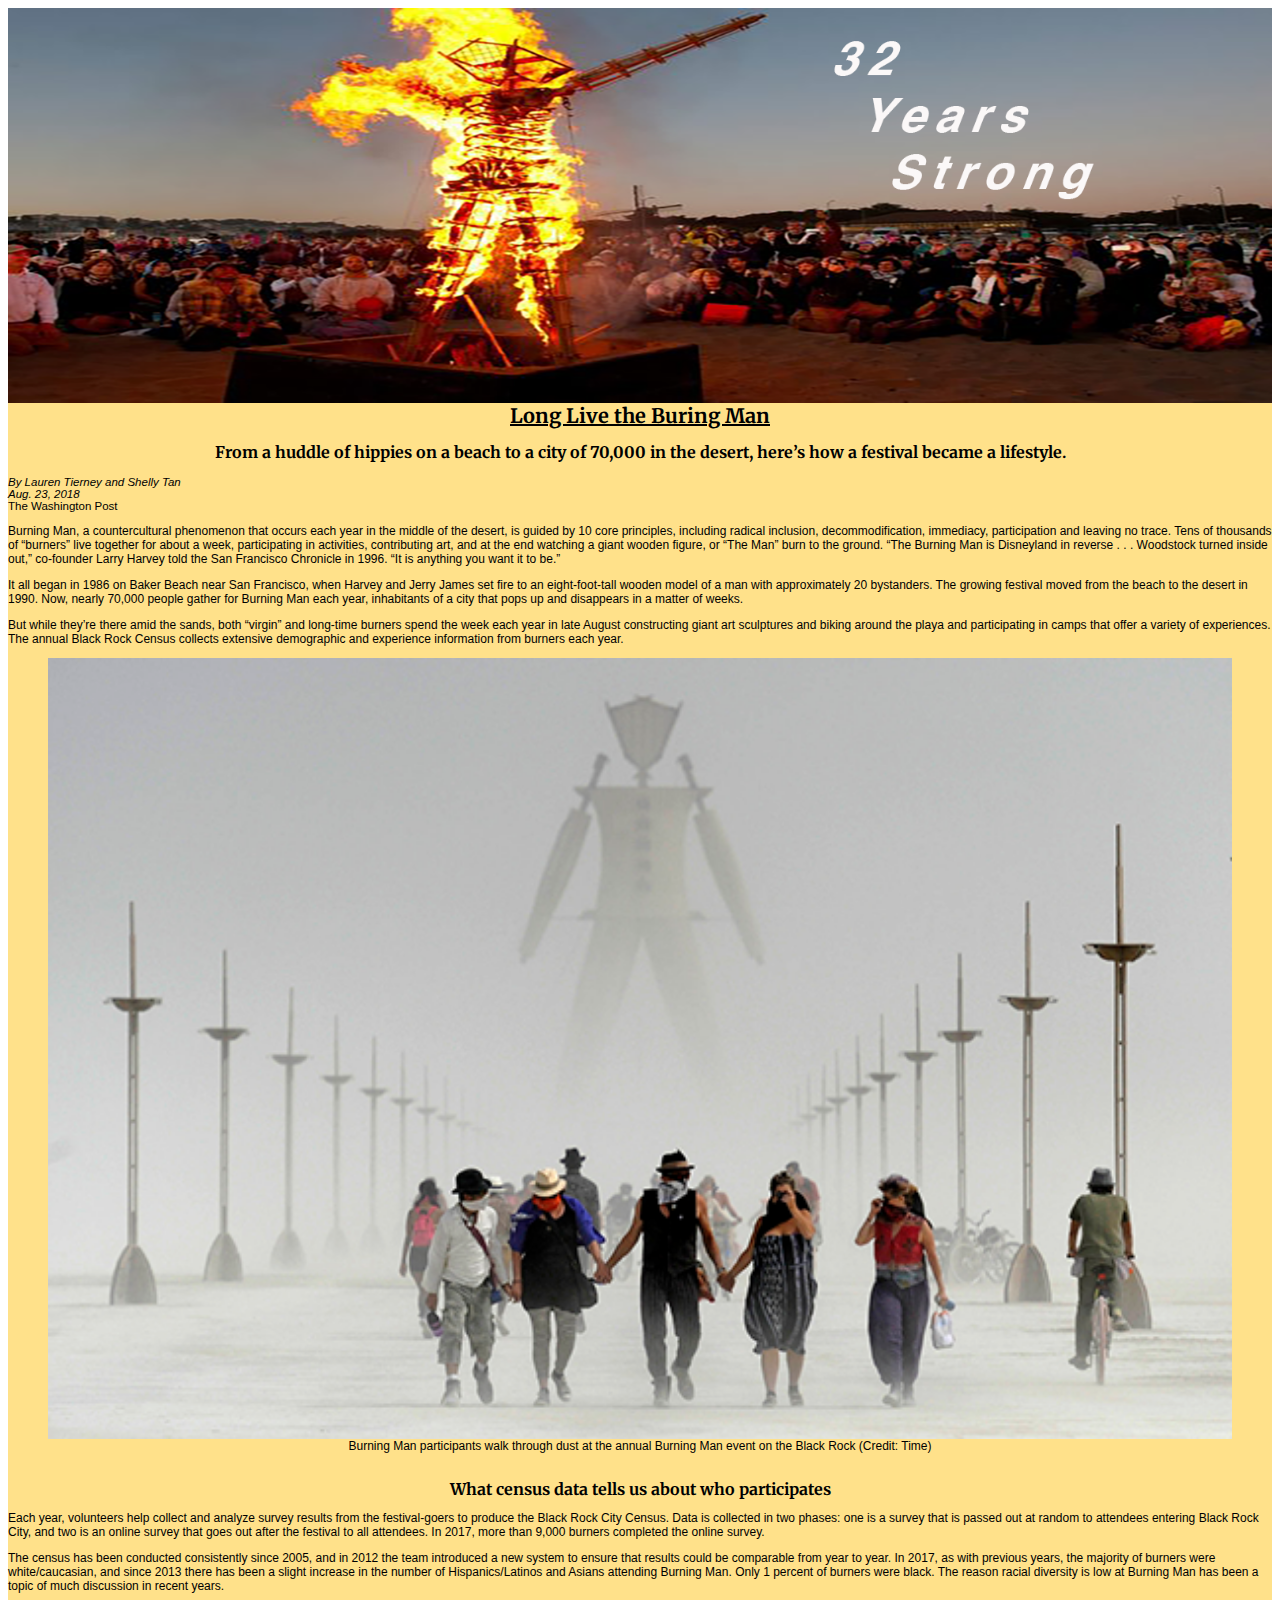
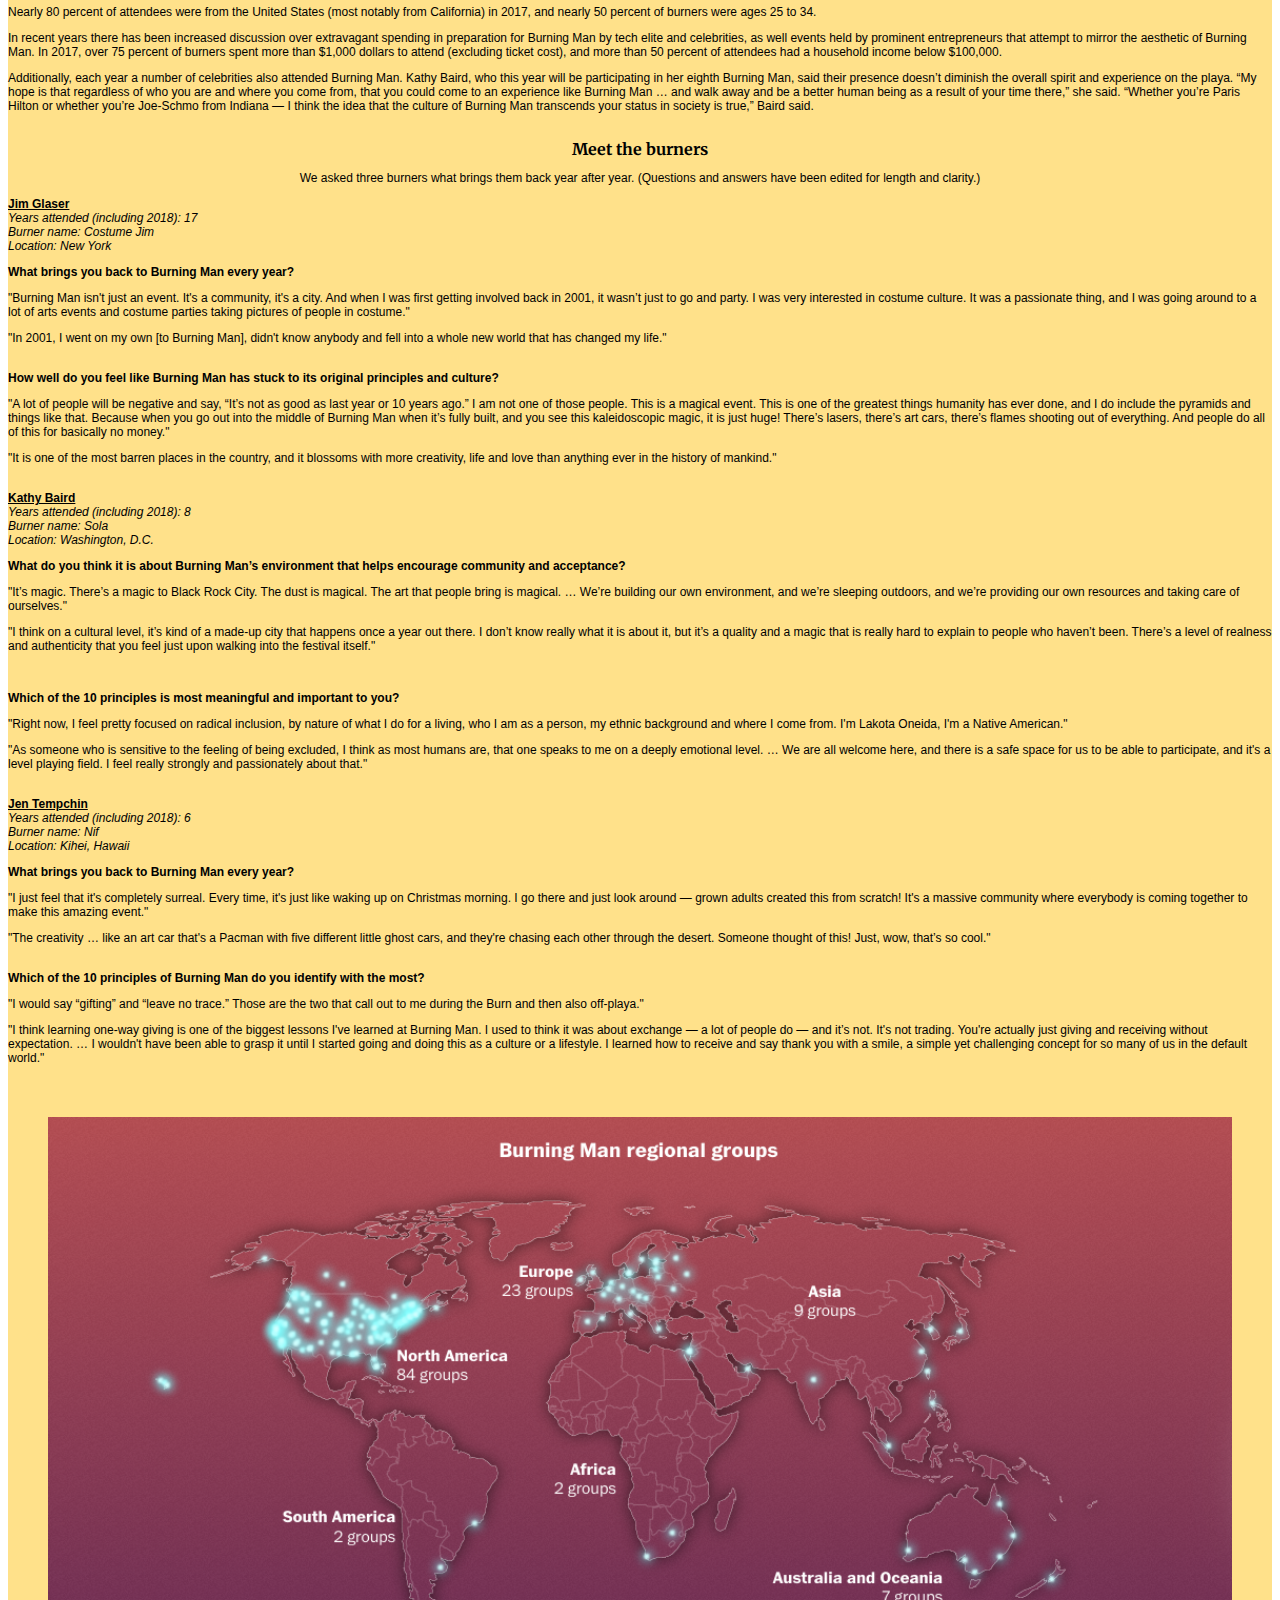
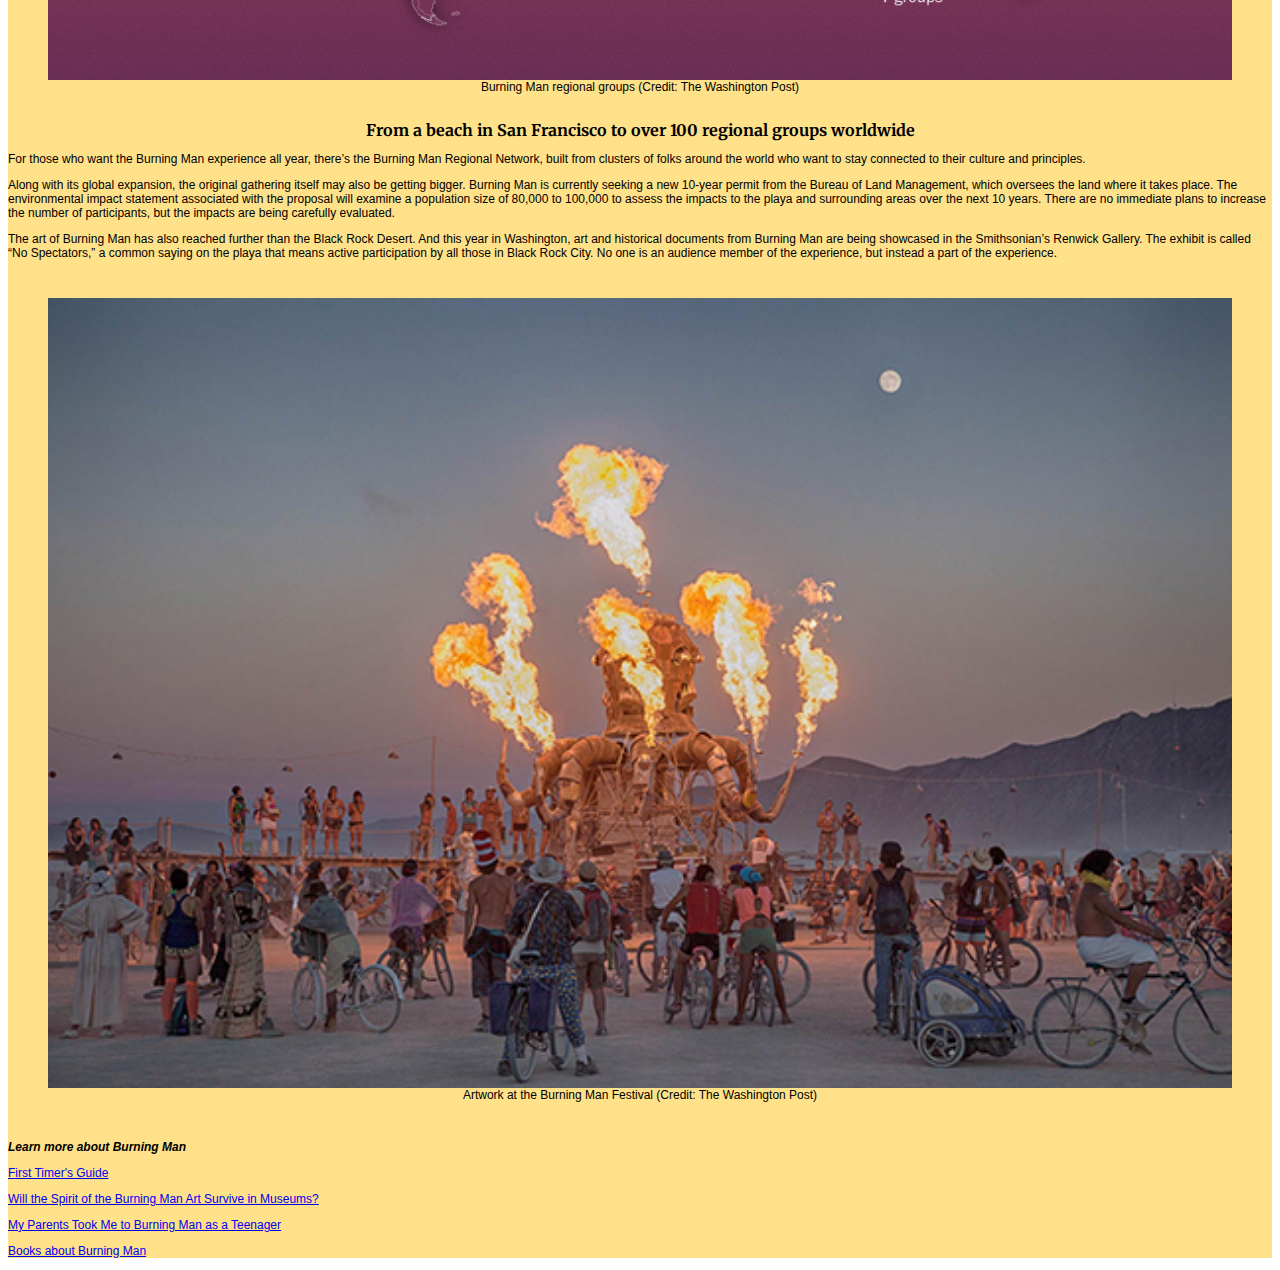
<file: Midterm/Midterm:index.html>
<!DOCTYPE>
<html lang="en">
  <head>
    <title></title>
    <link href="midtermstyle.css" type="text/css" rel="stylesheet">
    <link href="https://fonts.googleapis.com/css?family=Merriweather" rel="stylesheet">
  </head>
  <body>
    <div id="body">
      <div class="jumbotron">
       <img src="midtermbanner2.png" alt= "Banner" width= "100%">
      </div>
      <div class="headline"><strong>Long Live the Buring Man</strong></div>
<br>
      <div class="Subhead">From a huddle of hippies on a beach to a city of 70,000 in the desert, here’s how a festival became a lifestyle.</div>
<br>
      <div id="byline"><i>By Lauren Tierney and Shelly Tan</i></div>
      <div id="date"><i>Aug. 23, 2018</i><br>
      The Washington Post</div>

      <p>Burning Man, a countercultural phenomenon that occurs each year in the middle of the desert, is guided by 10 core principles, including radical inclusion, decommodification, immediacy, participation and leaving no trace. Tens of thousands of “burners” live together for about a week, participating in activities, contributing art, and at the end watching a giant wooden figure, or “The Man” burn to the ground. “The Burning Man is Disneyland in reverse . . . Woodstock turned inside out,” co-founder Larry Harvey told the San Francisco Chronicle in 1996. “It is anything you want it to be.”</p>

      <p>It all began in 1986 on Baker Beach near San Francisco, when Harvey and Jerry James set fire to an eight-foot-tall wooden model of a man with approximately 20 bystanders. The growing festival moved from the beach to the desert in 1990. Now, nearly 70,000 people gather for Burning Man each year, inhabitants of a city that pops up and disappears in a matter of weeks.</p>

      <p>But while they’re there amid the sands, both “virgin” and long-time burners spend the week each year in late August constructing giant art sculptures and biking around the playa and participating in camps that offer a variety of experiences. The annual Black Rock Census collects extensive demographic and experience information from burners each year.</p>
    <figure>
      <img src="burning-man-time-photo.png" alt="Burning Man participants walk through dust at the annual Burning Man event on the Black Rock" width="100%">
      <figcaption>Burning Man participants walk through dust at the annual Burning Man event on the Black Rock (Credit: Time)</figcaption>
    </figure>
<br>
      <div class="Subhead">What census data tells us about who participates </div>

      <p>Each year, volunteers help collect and analyze survey results from the festival-goers to produce the Black Rock City Census. Data is collected in two phases: one is a survey that is passed out at random to attendees entering Black Rock City, and two is an online survey that goes out after the festival to all attendees. In 2017, more than 9,000 burners completed the online survey.</p>

      <p>The census has been conducted consistently since 2005, and in 2012 the team introduced a new system to ensure that results could be comparable from year to year. In 2017, as with previous years, the majority of burners were white/caucasian, and since 2013 there has been a slight increase in the number of Hispanics/Latinos and Asians attending Burning Man. Only 1 percent of burners were black. The reason racial diversity is low at Burning Man has been a topic of much discussion in recent years.</p>

      <p>Nearly 80 percent of attendees were from the United States (most notably from California) in 2017, and nearly 50 percent of burners were ages 25 to 34.</p>

      <p>In recent years there has been increased discussion over extravagant spending in preparation for Burning Man by tech elite and celebrities, as well events held by prominent entrepreneurs that attempt to mirror the aesthetic of Burning Man. In 2017, over 75 percent of burners spent more than $1,000 dollars to attend (excluding ticket cost), and more than 50 percent of attendees had a household income below $100,000.</p>

      <p>Additionally, each year a number of celebrities also attended Burning Man. Kathy Baird, who this year will be participating in her eighth Burning Man, said their presence doesn’t diminish the overall spirit and experience on the playa. “My hope is that regardless of who you are and where you come from, that you could come to an experience like Burning Man … and walk away and be a better human being as a result of your time there,” she said. “Whether you’re Paris Hilton or whether you’re Joe-Schmo from Indiana — I think the idea that the culture of Burning Man transcends your status in society is true,” Baird said.</p>
<br>
      <div class="Subhead">Meet the burners</div>

      <div class="burnerintro"><p>We asked three burners what brings them back year after year. (Questions and answers have been edited for length and clarity.)</p></div>

      <div class="name">Jim Glaser</div>
      <i>Years attended (including 2018): 17</i><br>
      <i>Burner name: Costume Jim</i><br>
      <i>Location: New York</i>
<br>
      <div class="question"><p>What brings you back to Burning Man every year?</p></div>

      <p>"Burning Man isn't just an event. It's a community, it's a city. And when I was first getting involved back in 2001, it wasn’t just to go and party. I was very interested in costume culture. It was a passionate thing, and I was going around to a lot of arts events and costume parties taking pictures of people in costume."</p>

      <p>"In 2001, I went on my own [to Burning Man], didn't know anybody and fell into a whole new world that has changed my life."</p>
<br>
      <div class="question">How well do you feel like Burning Man has stuck to its original principles and culture?</div>

      <p>"A lot of people will be negative and say, “It’s not as good as last year or 10 years ago.” I am not one of those people. This is a magical event. This is one of the greatest things humanity has ever done, and I do include the pyramids and things like that. Because when you go out into the middle of Burning Man when it’s fully built, and you see this kaleidoscopic magic, it is just huge! There’s lasers, there’s art cars, there’s flames shooting out of everything. And people do all of this for basically no money."</p>

      <p>"It is one of the most barren places in the country, and it blossoms with more creativity, life and love than anything ever in the history of mankind."</p>
<br>
      <div class="name">Kathy Baird</div>
      <i>Years attended (including 2018): 8</i><br>
      <i>Burner name: Sola</i><br>
      <i>Location: Washington, D.C.</i>
<br>
      <div class="question"><p>What do you think it is about Burning Man’s environment that helps encourage community and acceptance?</p></div>

      <p>"It’s magic. There’s a magic to Black Rock City. The dust is magical. The art that people bring is magical. … We’re building our own environment, and we’re sleeping outdoors, and we’re providing our own resources and taking care of ourselves."</p>

      <p>"I think on a cultural level, it’s kind of a made-up city that happens once a year out there. I don’t know really what it is about it, but it’s a quality and a magic that is really hard to explain to people who haven’t been. There’s a level of realness and authenticity that you feel just upon walking into the festival itself."</p>
<br>      
      <div class="question"><p>Which of the 10 principles is most meaningful and important to you?</p></div>

      <p>"Right now, I feel pretty focused on radical inclusion, by nature of what I do for a living, who I am as a person, my ethnic background and where I come from. I'm Lakota Oneida, I'm a Native American."</p>

      <p>"As someone who is sensitive to the feeling of being excluded, I think as most humans are, that one speaks to me on a deeply emotional level. … We are all welcome here, and there is a safe space for us to be able to participate, and it's a level playing field. I feel really strongly and passionately about that."</p>
<br>
      <div class="name">Jen Tempchin</div>
      <i>Years attended (including 2018): 6</i><br>
      <i>Burner name: Nif</i><br>
      <i>Location: Kihei, Hawaii</i>
<br>
      <div class="question"><p>What brings you back to Burning Man every year?</p></div>

      <p>"I just feel that it's completely surreal. Every time, it's just like waking up on Christmas morning. I go there and just look around — grown adults created this from scratch! It's a massive community where everybody is coming together to make this amazing event."</p>

      <p>"The creativity … like an art car that's a Pacman with five different little ghost cars, and they're chasing each other through the desert. Someone thought of this! Just, wow, that’s so cool."</p>
<br>
      <div class="question">Which of the 10 principles of Burning Man do you identify with the most?</div>

      <p>"I would say “gifting” and “leave no trace.” Those are the two that call out to me during the Burn and then also off-playa."</p>

      <p>"I think learning one-way giving is one of the biggest lessons I've learned at Burning Man. I used to think it was about exchange — a lot of people do — and it’s not. It's not trading. You're actually just giving and receiving without expectation. … I wouldn't have been able to grasp it until I started going and doing this as a culture or a lifestyle. I learned how to receive and say thank you with a smile, a simple yet challenging concept for so many of us in the default world."</p>
<br><br>
      <figure>
        <img src="burning-man-map.png" alt="Burning Man regional groups" width="100%">
        <figcaption>Burning Man regional groups (Credit: The Washington Post)</figcaption>
      </figure>
<br>
      <div class="Subhead">From a beach in San Francisco to over 100 regional groups worldwide</div>

      <p>For those who want the Burning Man experience all year, there’s the Burning Man Regional Network, built from clusters of folks around the world who want to stay connected to their culture and principles.</p>

      <p>Along with its global expansion, the original gathering itself may also be getting bigger. Burning Man is currently seeking a new 10-year permit from the Bureau of Land Management, which oversees the land where it takes place. The environmental impact statement associated with the proposal will examine a population size of 80,000 to 100,000 to assess the impacts to the playa and surrounding areas over the next 10 years. There are no immediate plans to increase the number of participants, but the impacts are being carefully evaluated.</p>

      <p>The art of Burning Man has also reached further than the Black Rock Desert. And this year in Washington, art and historical documents from Burning Man are being showcased in the Smithsonian’s Renwick Gallery. The exhibit is called “No Spectators,” a common saying on the playa that means active participation by all those in Black Rock City. No one is an audience member of the experience, but instead a part of the experience.</p>
<br>
      <figure>
        <img src="burning-man-splash-image.png" alt="Artwork at the Burning Man Festival" width="100%">
        <figcaption>Artwork at the Burning Man Festival (Credit: The Washington Post)</figcaption>
      </figure>
<br>
<p><strong><i>Learn more about Burning Man</i></strong></p>

<p><a href="https://burningman.org/event/preparation/first-timers-guide/" target="_new">First Timer's Guide</a></p>

<p><a href="https://www.nytimes.com/2018/03/23/arts/design/burning-man-art-renwick-gallery.html" target="_new">Will the Spirit of the Burning Man Art Survive in Museums?</a></p>

<p><a href="https://www.vogue.com/article/burning-man-festival-with-family-teenagers" target="_new">My Parents Took Me to Burning Man as a Teenager</a></p>

<p><a href="https://burningman.org/culture/stories/books-about-burning-man/" target="_new">Books about Burning Man</a></p>



</div><!-- body: Page-wrapper div -->
</body>
</html>
</file>
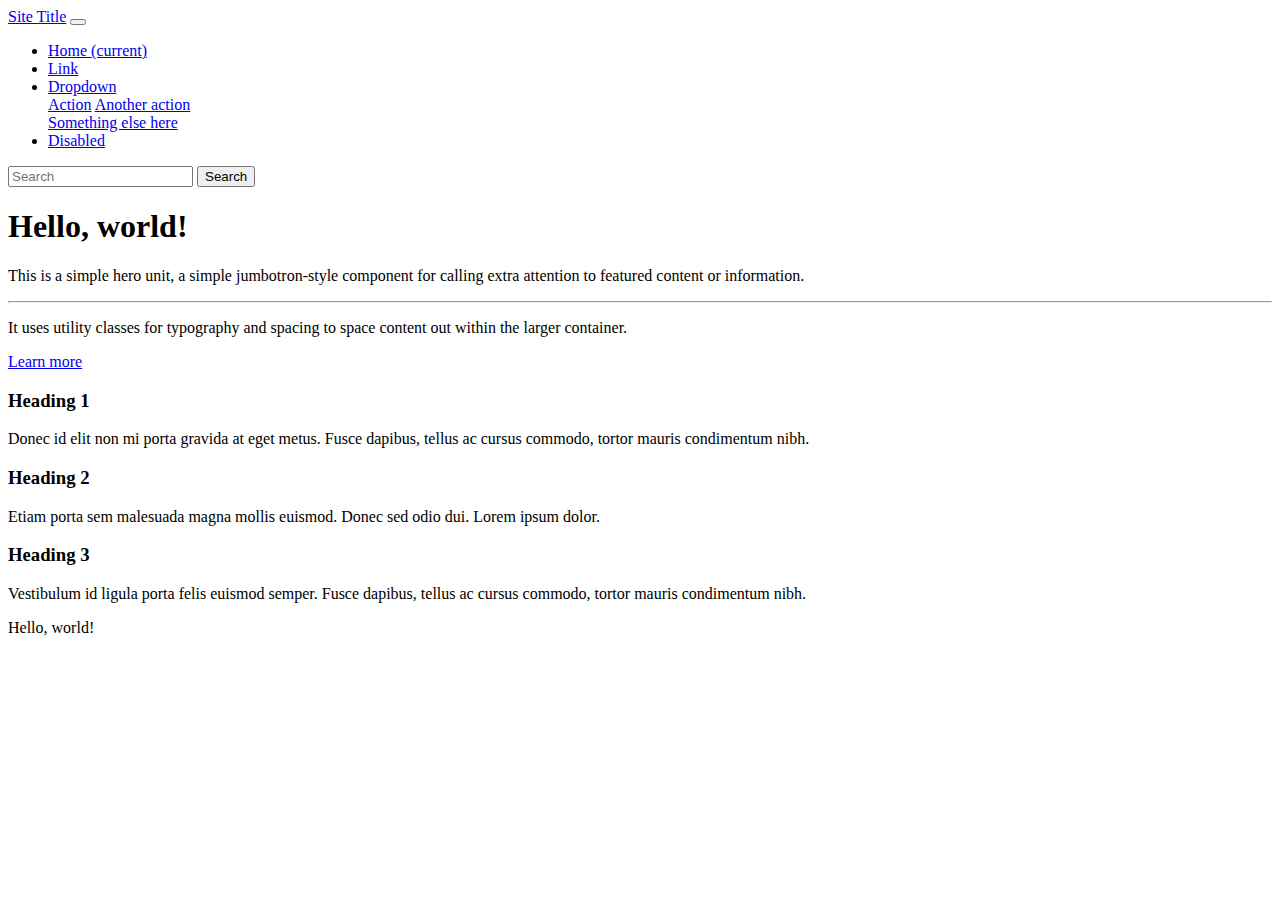
<file: Resume/Bootstrap Template.html>
<!doctype html>
<html lang="en">
  <head>

    <meta name="viewport" content="width=device-width, initial-scale=1, shrink-to-fit=no">

    <title> Bootstrap template </title>

    <meta name= "description" content="Bootstrap template">
    <meta name="author" content="Lauren Moses">

  </head>

    <!-- Bootstrap CSS -->
    <link rel="stylesheet" href="https://stackpath.bootstrapcdn.com/bootstrap/4.1.3/css/bootstrap.min.css" integrity="sha384-MCw98/SFnGE8fJT3GXwEOngsV7Zt27NXFoaoApmYm81iuXoPkFOJwJ8ERdknLPMO" crossorigin="anonymous">



  <body>

    <nav class="navbar navbar-expand-lg navbar-light bg-light">
  <a class="navbar-brand" href="#">Site Title</a>
  <button class="navbar-toggler" type="button" data-toggle="collapse" data-target="#navbarSupportedContent" aria-controls="navbarSupportedContent" aria-expanded="false" aria-label="Toggle navigation">
    <span class="navbar-toggler-icon"></span>
  </button>

  <div class="collapse navbar-collapse" id="navbarSupportedContent">
    <ul class="navbar-nav mr-auto">
      <li class="nav-item active">
        <a class="nav-link" href="#">Home <span class="sr-only">(current)</span></a>
      </li>
      <li class="nav-item">
        <a class="nav-link" href="#">Link</a>
      </li>
      <li class="nav-item dropdown">
        <a class="nav-link dropdown-toggle" href="#" id="navbarDropdown" role="button" data-toggle="dropdown" aria-haspopup="true" aria-expanded="false">
          Dropdown
        </a>
        <div class="dropdown-menu" aria-labelledby="navbarDropdown">
          <a class="dropdown-item" href="#">Action</a>
          <a class="dropdown-item" href="#">Another action</a>
          <div class="dropdown-divider"></div>
          <a class="dropdown-item" href="#">Something else here</a>
        </div>
      </li>
      <li class="nav-item">
        <a class="nav-link disabled" href="#">Disabled</a>
      </li>
    </ul>
    <form class="form-inline my-2 my-lg-0">
      <input class="form-control mr-sm-2" type="search" placeholder="Search" aria-label="Search">
      <button class="btn btn-outline-success my-2 my-sm-0" type="submit">Search</button>
    </form>
  </div>
</nav>


<div class="jumbotron">
 <h1 class="display-4">Hello, world!</h1>
 <p class="lead">This is a simple hero unit, a simple jumbotron-style component for calling extra attention to featured content or information.</p>
 <hr class="my-4">
 <p>It uses utility classes for typography and spacing to space content out within the larger container.</p>
 <p class="lead">
   <a class="btn btn-primary btn-lg" href="#" role="button">Learn more</a>
 </p>
</div>


<div class="container">
        <div class="row">
                <div class="col-md-4">
                        <h3>Heading 1</h3>
                        <p>Donec id elit non mi porta gravida at eget metus. Fusce dapibus, tellus ac cursus commodo, tortor mauris condimentum nibh.</p>
                </div>

                <div class="col-md-4">
                        <h3>Heading 2</h3>
                        <p>Etiam porta sem malesuada magna mollis euismod. Donec sed odio dui. Lorem ipsum dolor.</p>
                </div>
                <div class="col-md-4">
                        <h3>Heading 3</h3>
                        <p>Vestibulum id ligula porta felis euismod semper. Fusce dapibus, tellus ac cursus commodo, tortor mauris condimentum nibh.</p>
                </div>
        </div>



</div>

    Hello, world!



    <!-- jQuery first, then Popper.js, then Bootstrap JS -->
       <script src="https://code.jquery.com/jquery-3.3.1.slim.min.js" integrity="sha384-q8i/X+965DzO0rT7abK41JStQIAqVgRVzpbzo5smXKp4YfRvH+8abtTE1Pi6jizo" crossorigin="anonymous"></script>
       <script src="https://cdnjs.cloudflare.com/ajax/libs/popper.js/1.14.0/umd/popper.min.js" integrity="sha384-cs/chFZiN24E4KMATLdqdvsezGxaGsi4hLGOzlXwp5UZB1LY//20VyM2taTB4QvJ" crossorigin="anonymous"></script>
       <script src="https://stackpath.bootstrapcdn.com/bootstrap/4.1.0/js/bootstrap.min.js" integrity="sha384-uefMccjFJAIv6A+rW+L4AHf99KvxDjWSu1z9VI8SKNVmz4sk7buKt/6v9KI65qnm" crossorigin="anonymous"></script>

  </body>
</html>
</file>
<file: Midterm/midtermstyle.css>
.headline {
  font-size: 20px;
  text-decoration: underline;
  text-align: center;
  font-family: 'Merriweather', serif;
}
#body {
  font-family: 'Helvetica', Arial, serif;
  font-size: 12px;
  background-color: #FFE18A;
  color: black;
}
.Subhead {
  font-size: 16px;
  font-family: 'Merriweather', Arial, serif;
  text-align: center;
  font-weight: bold;
}
#byline{
  font-size: 11.5px !important;
}
#date {
  font-size: 11.5px !important;
}
/*subheading to burners subheading*/
.burnerintro {
  text-align: center;
}
img {
  text-align: center;
}
figcaption {
  text-align: center;
}
.name {
  font-weight: 550;
  text-decoration: underline;
}
.question {
  font-weight:550;
}
</file>
